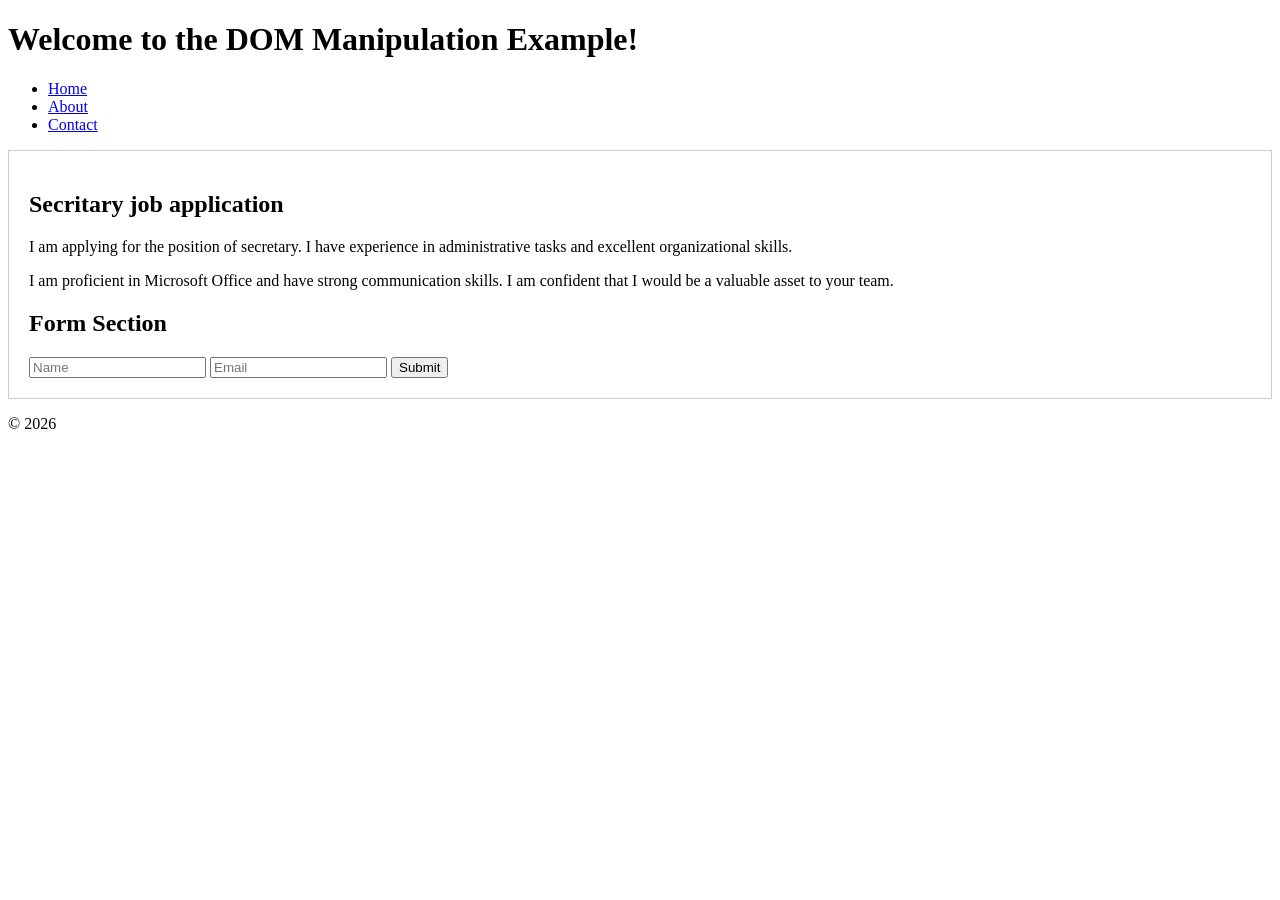
<file: index.html>
<!DOCTYPE html>
<html lang="en">
<head>
    <meta charset="UTF-8">
    <title>DOM Practice</title>
    
    <style>
        .highlight { background-color: yellow; }
        .container { padding: 20px; border: 1px solid #ccc; }
    </style>
</head>
<body>
    <header id="main-header">
        <h1>DOM Practice</h1>
        <nav>
            <ul class="nav-list">
                <li><a href="#" class="nav-link">Home</a></li>
                <li><a href="#" class="nav-link">About</a></li>
                <li><a href="#" class="nav-link">Contact</a></li>
            </ul>
        </nav>
    </header>
    
    <main class="container">
        <article>
            <h2 class="title">Secritary job application</h2>
            <p class="description">I am applying for the position of secretary. I have experience in administrative tasks and excellent organizational skills.</p>
            <p class="description">I am proficient in Microsoft Office and have strong communication skills. I am confident that I would be a valuable asset to your team.</p>
        </article>
        
        <section>
            <h2>Form Section</h2>
            <form id="contact-form">
                <input type="text" id="name" name="name" placeholder="Name">
                <input type="email" id="email" name="email" placeholder="Email">
                <button type="submit">Submit</button>
            </form>
        </section>
    </main>
    
    <footer>
        <p>&copy; 2026</p>
    </footer>
    
    <script src="dom.js"></script>
</body>
</html>
</file>
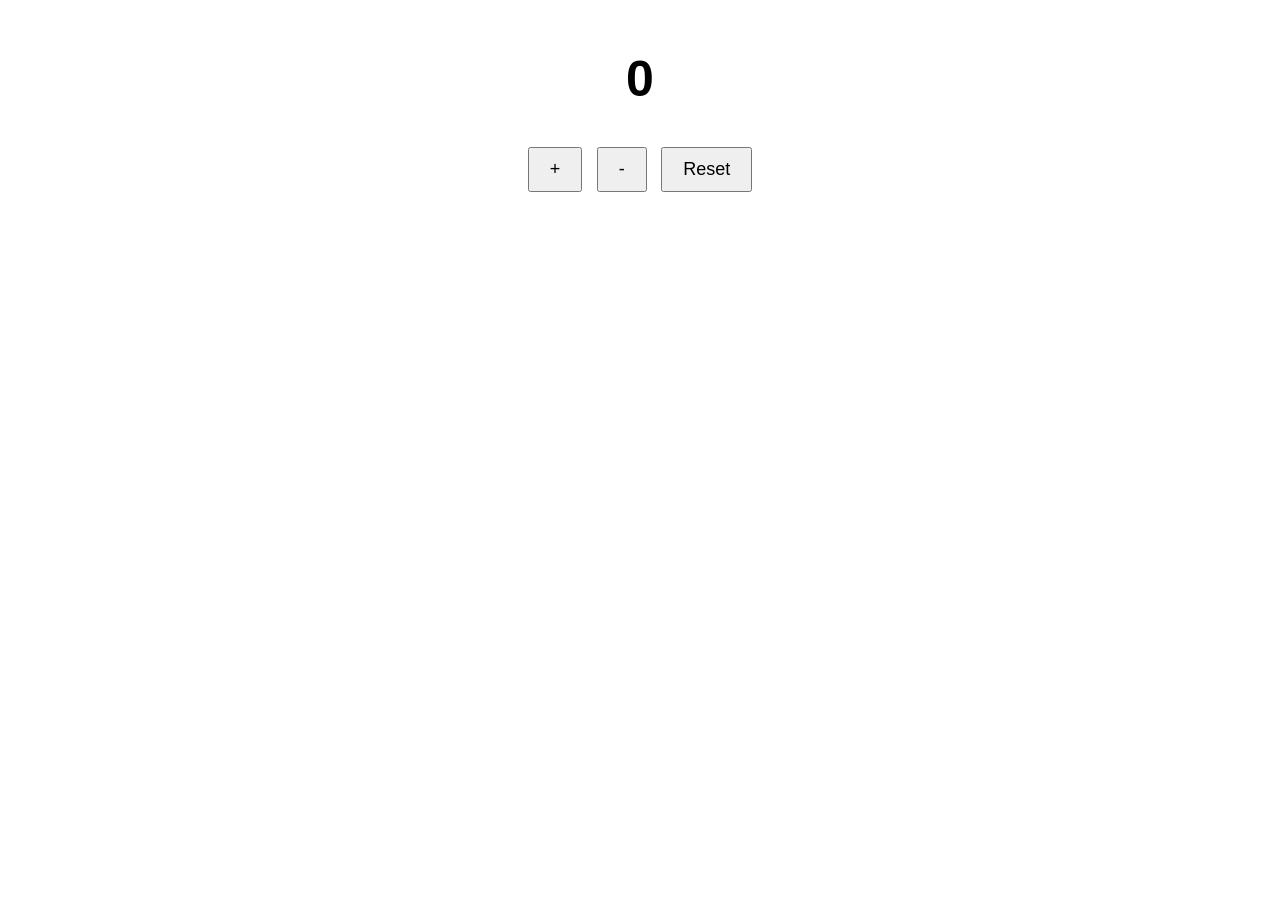
<file: counter.html>
<!DOCTYPE html>
<html lang="en">
<head>
    <meta charset="UTF-8">
    <meta name="viewport" content="width=device-width, initial-scale=1.0">
    <title>Counter App</title>

    <style>
        body {
            font-family: Arial;
            text-align: center;
            margin-top: 50px;
        }

        h1 {
            font-size: 50px;
        }

        button {
            padding: 10px 20px;
            margin: 5px;
            font-size: 18px;
            cursor: pointer;
        }
    </style>
</head>
<body>

    <h1 id="count">0</h1>

    <button id="increase">+</button>
    <button id="decrease">-</button>
    <button id="reset">Reset</button>

    <script>
        let count = 0;

        const countDisplay = document.getElementById("count");
        const increaseBtn = document.getElementById("increase");
        const decreaseBtn = document.getElementById("decrease");
        const resetBtn = document.getElementById("reset");

        // Increase
        increaseBtn.addEventListener("click", () => {
            count++;
            countDisplay.textContent = count;
        });

        // Decrease (cannot go below 0)
        decreaseBtn.addEventListener("click", () => {
            if (count > 0) {
                count--;
                countDisplay.textContent = count;
            }
        });

        // Reset
        resetBtn.addEventListener("click", () => {
            count = 0;
            countDisplay.textContent = count;
        });
    </script>

</body>
</html>
</file>
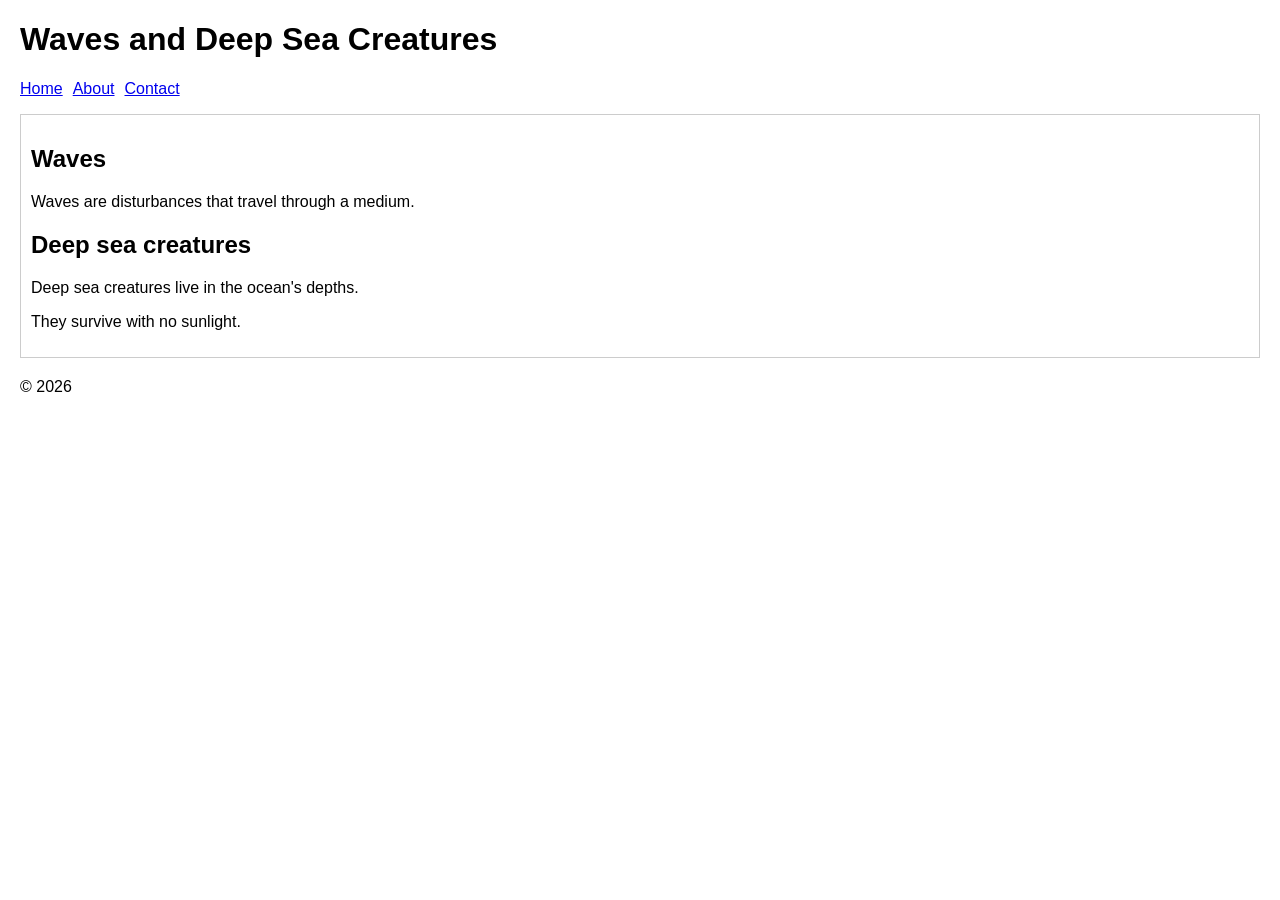
<file: example.html>
<!DOCTYPE html>
<html lang="en">
<head>
    <meta charset="UTF-8">
    <meta name="viewport" content="width=device-width, initial-scale=1.0">
    <title>DOM Practice Page</title>
    <style>
        body { font-family: Arial, sans-serif; margin: 20px; }
        nav ul { list-style-type: none; padding: 0; display: flex; gap: 10px; }
        nav li { display: inline; }
        .highlight { background-color: yellow; }
        .hidden { display: none; }
        .container { padding: 10px; border: 1px solid #ccc; margin-bottom: 20px; }
    </style>
</head>
<body>
    
    <header>
        <h1>Main Heading</h1>
        <nav>
            <ul>
                <li><a href="#" class="nav-link">Home</a></li>
                <li><a href="#" class="nav-link">About</a></li>
                <li><a href="#" class="nav-link">Contact</a></li>
            </ul>
        </nav>
    </header>

    <main class="container">
        <article>
            <h2>Waves</h2>
            <p>Waves are disturbances that travel through a medium.</p>
            <p class="hidden">Tsunamis are caused by underwater disturbances.</p>
        </article>

        <article>
            <h2>Deep sea creatures</h2>
            <p>Deep sea creatures live in the ocean's depths.</p>
            <p>They survive with no sunlight.</p>
        </article>
    </main>

    <footer>
        <p>&copy; 2026</p>
    </footer>

    <!-- ✅ JavaScript goes here -->
    <script>
        const h1 = document.querySelector("h1");

        // Reading text
        console.log(h1.textContent);
        console.log(h1.innerText);

        // Modifying text
        h1.textContent = "Waves and Deep Sea Creatures";
    </script>

</body>
</html>
</file>
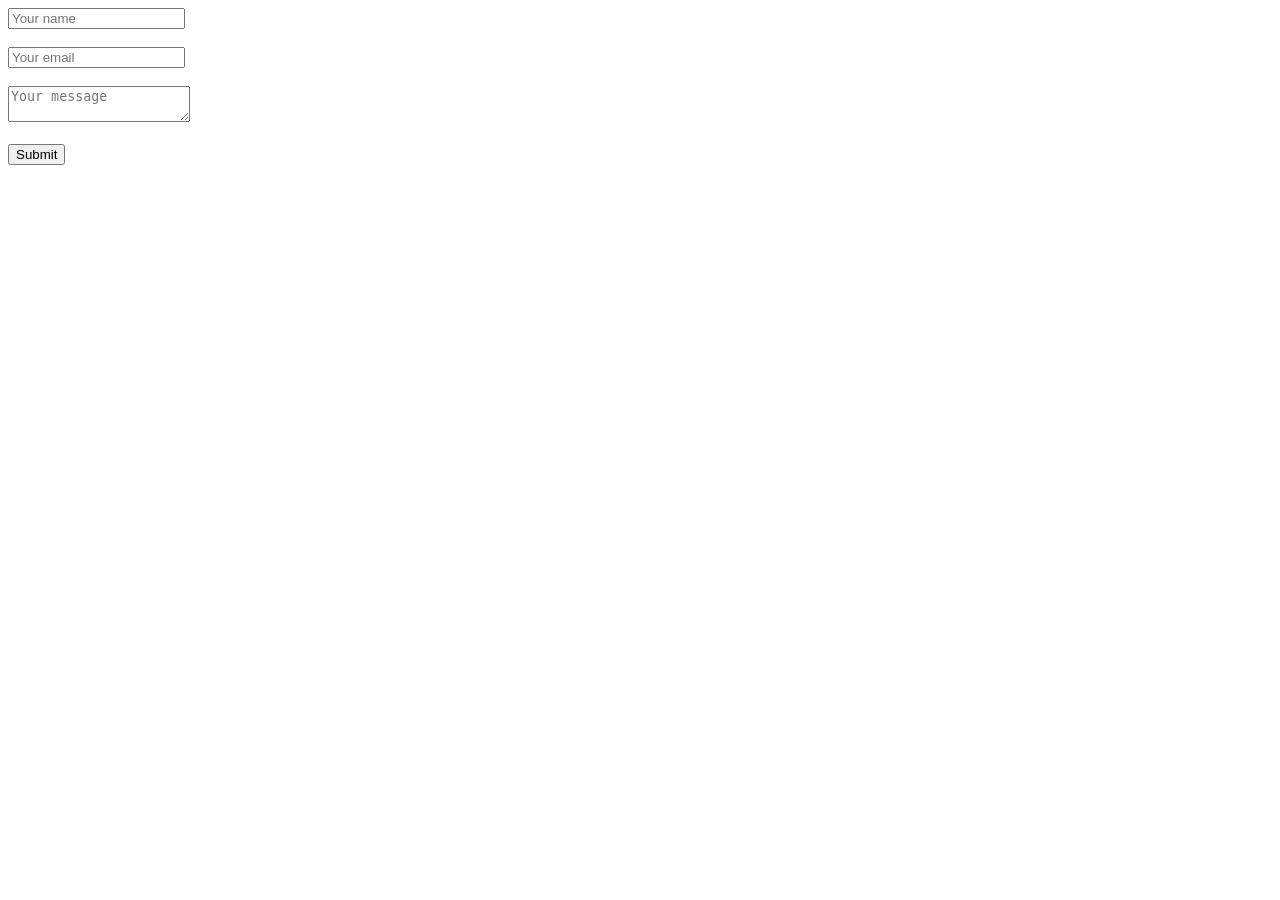
<file: keyboard-shortcut.html>
<!DOCTYPE html>
<html lang="en">
<head>
    <meta charset="UTF-8">
    <meta name="viewport" content="width=device-width, initial-scale=1.0">
    <title>Keyboard Shortcuts</title>
</head>
<body>

    <form id="myForm">
        <input type="text" placeholder="Your name" required><br><br>
        <input type="email" placeholder="Your email" required><br><br>
        <textarea placeholder="Your message" required></textarea><br><br>
        <button type="submit">Submit</button>
    </form>

    <script>
        const form = document.getElementById("myForm");

        // Submit form normally
        form.addEventListener("submit", (e) => {
            e.preventDefault();
            alert("Form submitted!");
        });

        // Keyboard shortcuts
        document.addEventListener("keydown", (e) => {

            // Ctrl + S → Save
            if (e.ctrlKey && e.key === "s") {
                e.preventDefault(); // stop browser save dialog
                alert("Saved!");
            }

            // Escape → Clear inputs
            if (e.key === "Escape") {
                const inputs = form.querySelectorAll("input, textarea");
                inputs.forEach(input => input.value = "");
            }

            // Ctrl + Enter → Submit form
            if (e.ctrlKey && e.key === "Enter") {
                e.preventDefault();
                form.requestSubmit(); // modern way to submit
            }

        });
    </script>

</body>
</html>
</file>
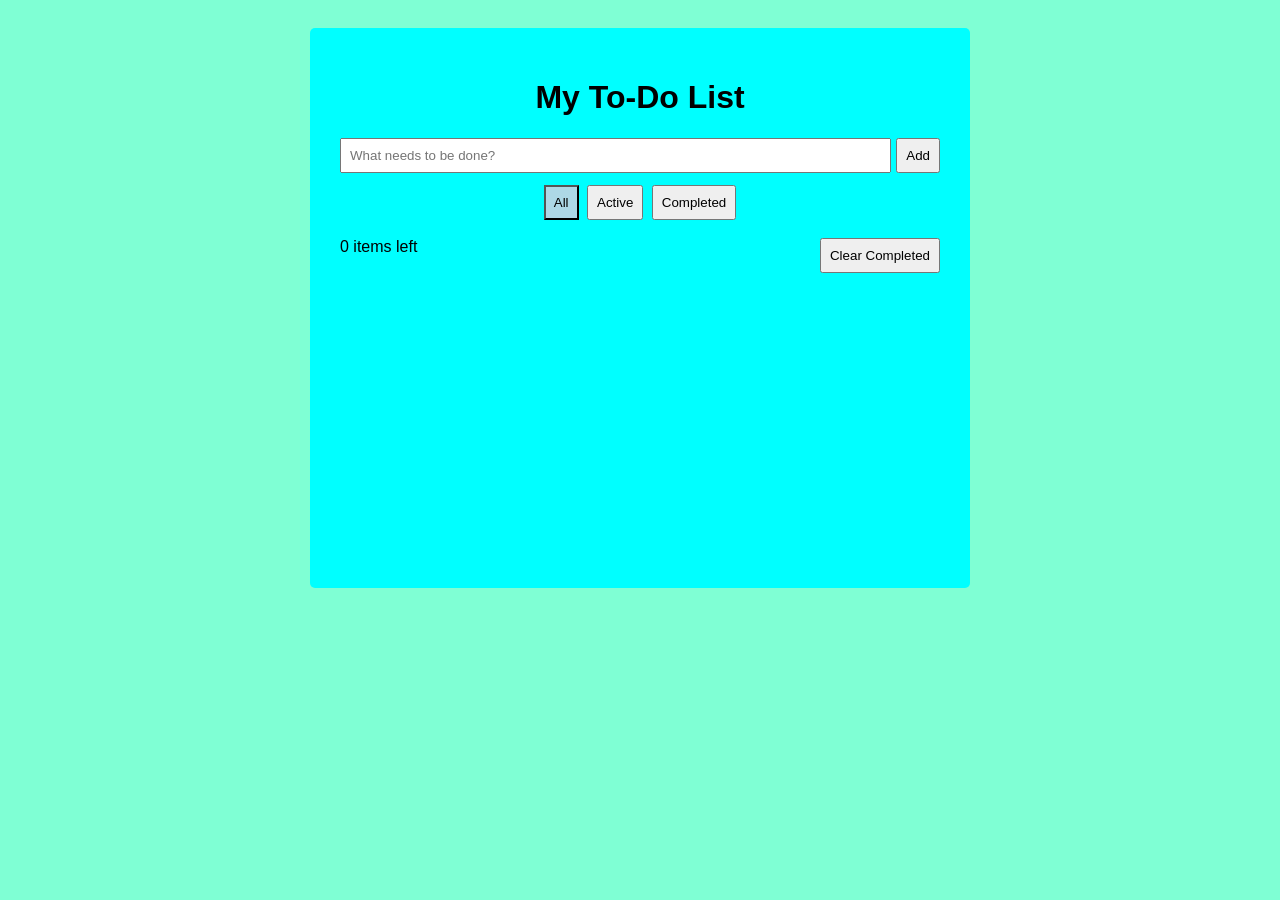
<file: To-Do-List.html>
<!DOCTYPE html>
<html lang="en">
<head>
    <meta charset="UTF-8">
    <title>To-Do List</title>
    <link rel="stylesheet" href="style.css">
</head>
<body>
    <div class="container">
        <h1>My To-Do List</h1>
        
        <form id="todo-form">
            <input type="text" id="todo-input" placeholder="What needs to be done?" required>
            <button type="submit">Add</button>
        </form>
        
        <div class="filters">
            <button class="filter active" data-filter="all">All</button>
            <button class="filter" data-filter="active">Active</button>
            <button class="filter" data-filter="completed">Completed</button>
        </div>
        
        <ul id="todo-list">
            <!-- Tasks will be added here -->
        </ul>
        
        <div class="stats">
            <span id="items-left">0 items left</span>
            <button id="clear-completed">Clear Completed</button>
        </div>
    </div>
    
    <script src="main.js"></script>
</body>
</html>
</file>
<file: style.css>
/* Basic reset */
body {
    font-family: Arial, sans-serif;
    background-color:aquamarine;
    padding: 20px;
}

/* Container */
.container {
    background: aqua;
    padding: 30px;
    max-width: 600px;
    margin: auto;
    border-radius: 5px;
    height: 500px;
}

/* Title */
h1 {
    text-align: center;
    font: bold;
}

/* Form */
form {
    display: flex;
    gap: 5px;
    margin-bottom: 10px;
}

#todo-input {
    flex: 1;
    padding: 8px;
}

button {
    padding: 8px;
    cursor: pointer;
}

/* Filters */
.filters {
    margin-bottom: 10px;
    text-align: center;
}

.filter {
    margin: 2px;
}

.filter.active {
    background-color: lightblue;
}

/* List */
#todo-list {
    list-style: none;
    padding: 0;
}

/* Task item */
li {
    display: flex;
    justify-content: space-between;
    padding: 8px;
    border-bottom: 1px solid #ddd;
}

/* Completed task */
.completed .task-text {
    text-decoration: line-through;
    color: gray;
}

/* Delete button */
.delete-btn {
    background: none;
    border: none;
    color: red;
    cursor: pointer;
}

/* Stats */
.stats {
    margin-top: 10px;
    display: flex;
    justify-content: space-between;
}
</file>
